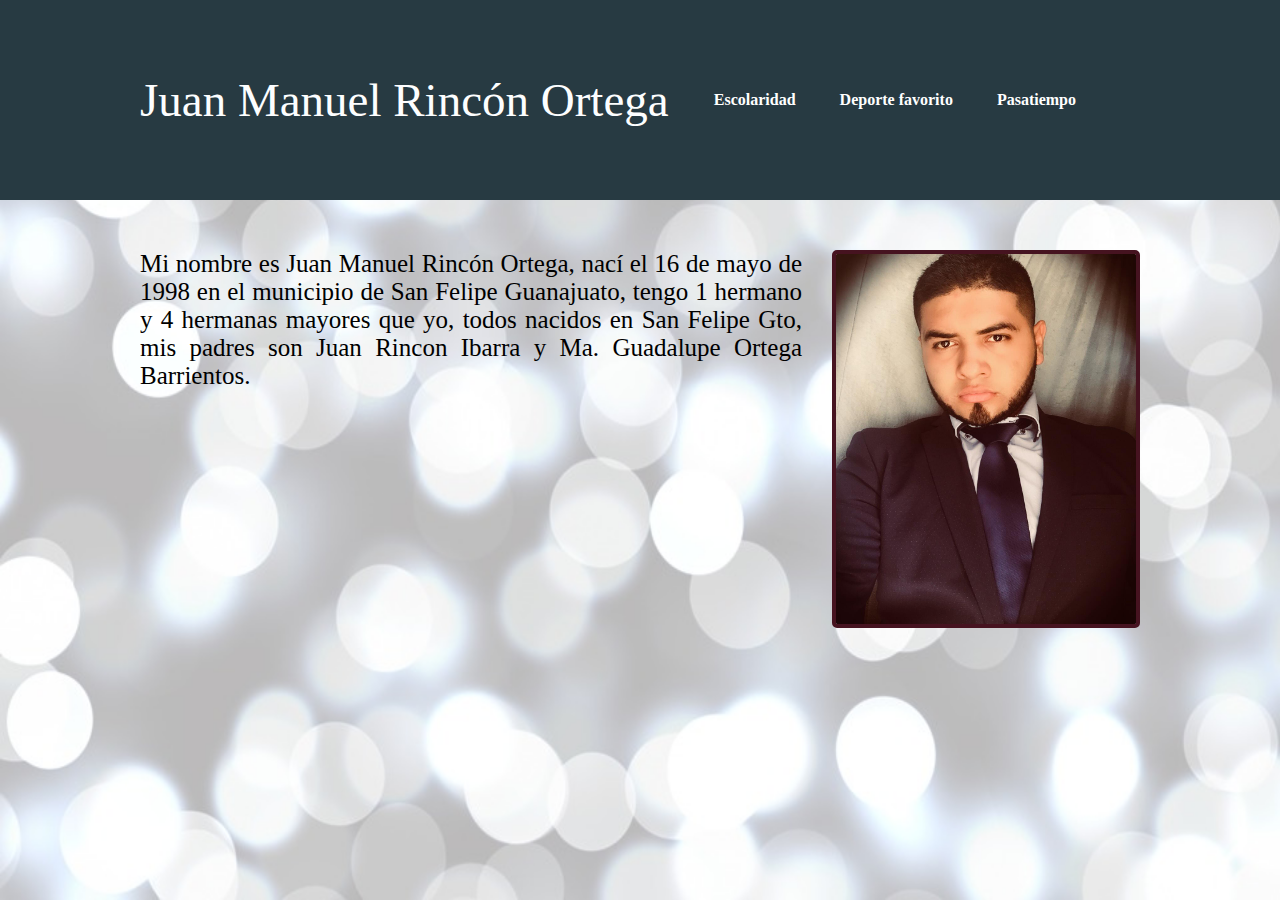
<file: index.html>
<!DOCTYPE html>
<html lang="es">
	<head>
		<meta charset="UTF-8">
		<title>Juan Manuel Rincon Ortega</title>
		<link rel="stylesheet" href="estilos/estilos.css">
		<link rel="stylesheet" href="estilos/galeria.css">
	</head>

<body background="img/fondo3.jpg" align="justify"> 
	<header >
		<div class="wrapper">
			<div class="logo" >
			Juan Manuel Rincón Ortega
			</div>
		
			<nav>
				<a href="escolaridad.html">Escolaridad</a>
				<a href="deporte.html">Deporte favorito</a>
				<a href="pasatiempo.html">Pasatiempo</a>
				<a></a>
			</nav>
		</div>
	</header>
	<section class="contenido wrapper">
	<img src="img/juan.jpg" width="300" height="370" alt="Juan" id="juan" align="right">
		<p> 
		Mi nombre es Juan Manuel Rincón Ortega, nací el 16 de mayo de 1998 en el municipio de 
	    San Felipe Guanajuato, tengo 1 hermano y 4 hermanas mayores que yo, todos nacidos en San Felipe Gto, 
	    mis padres son Juan Rincon Ibarra y Ma. Guadalupe Ortega Barrientos.</p>
		
	</section>
</body>
</html>
</file>
<file: estilos/estilos.css>
*{margin: 0; padding: 0;}



header{
	 width: 100%;
	 overflow: hidden;
	 background: #273a42;
	 margin-bottom: 50px;
}

.wrapper{
	width: 90%;
	max-width: 1000px;
	margin: auto;
	overflow: hidden;
}

header .logo{
	color:#fdfeff;
	font-size: 47px;
	line-height: 200px;
	float: left;
}

header nav{
	float: right;
	line-height: 200px;
}

header nav a{
	display: inline-block;
	color:#FFF;
	text-decoration: none;
	padding: 10px 20px;
	line-height: normal;
	font-weight: bold;
	-webkit-transition:all 700ms ease;
	-o-transition:all 700ms ease;
	transition: all 700ms ease; 
}
header nav a:hover{
	background: #F59DC8;
	border-radius: 50px
}

.header2{
	position: fixed;
	height: 100px;
}

.header2 .logo{
	line-height: 100px;
	font-size: 30px;
}

.header2 nav{
	line-height: 100px;
}

.contenido p{
	margin-bottom:1em;
	font-size: 25px;
	text-align: justify;
}

@media screen and(max-width){
	header .logo,
	header nav{
		width:100%;
		text-align:center;
		line-height:100px;
	}
}

img{
	border: 4px solid#461320;
	border-radius: 5px;
}

#juan{
	float: right;
	margin: 0 0 10px 30px;
}
</file>
<file: estilos/galeria.css>
body{
	background-image:url(../img/fondo3.jpg);
	background-position:center;
	background-repeat:no-repeat;
	background-size:100% 100%;
	background-attachment:fixed;
}

.contenedor-galeria{
	width:657px;
	height:502px;
	position:absolute;
	left:50%;
	top:228%;
	transform: translate(-50%, -50%);
	-o-transform: translate(-50%, -50%);
	-moz-transform: translate(-50%, -50%);
	-ms-transform: translate(-50%, -50%);
	-webkit-transform: translate(-50%, -50%);
	background-color:black;
}

.ga1{
	float:left;
	width:657px;
	height:250px;
	background-image:url(../img/ga1.jpg);
	background-position:center;
}

.ga2{
	float:left;
	margin-right:225px;
	width:221px;
	height:252px;
	background-image:url(../img/ga2.jpg);
	background-position:center;
}

.ga4{
	float: left;
   	width: 211px;
    	height: 252px;
    	background-image: url(../img/ga4.jpg);
    	background-position: center;
}

.ga3{
    	float: left;
    	margin-left: 225px;
   	margin-top: -252px;
   	width: 219px;
    	height: 252px;
   	background-image: url(../img/ga3.jpg);
   	background-position: center;
}
</file>
